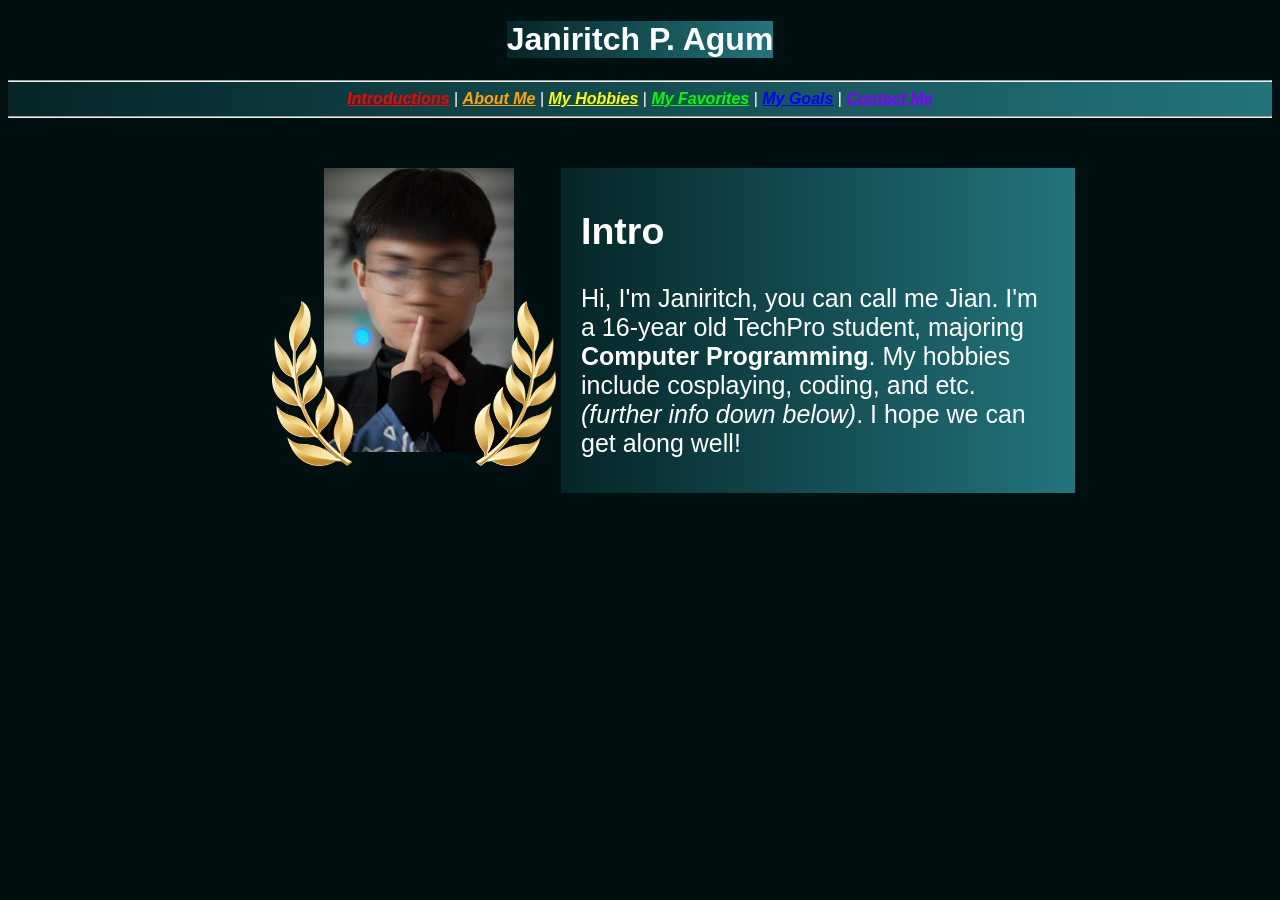
<file: index.html>
<!DOCTYPE html>
<html lang="en">

<head>
	<title>Mr. Handsome's Introduction</title>
	<meta name="description" content="A page containing a short introduction to this student.">
	<meta name="viewport" content="width=device-width, initial-scale=1">
	<link rel="stylesheet" href="style.css">
</head>

<body>
<main>
    <div class="div_h1">
        <h1 class="h1-gradient">Janiritch P. Agum</h1>
    </div>

	<div class="div_nav">
    	<hr>
    	<nav>
        	<a href="index.html" id="a-index">Introductions</a> |
        	<a href="about.html" id="a-about">About Me</a> |
        	<a href="hobbies.html" id="a-hobbies">My Hobbies</a> |
        	<a href="favorites.html" id="a-favorites">My Favorites</a> |
        	<a href="goals.html" id="a-goals">My Goals</a> |
	    	<a href="contact.html" id="a-contact">Contact Me</a>
    	</nav>
    	<hr>
	</div>

	<div id="div_profile">
	  <div id="div_profile_picture">
    	<picture>
    		<source media="(max-width: 768px)" srcset="Cosplay.webp">
    		<img src="Cosplay.JPEG" alt="Agum in cosplay" id="img_pfp_desktop">
		</picture>
		<picture id="img_laurel">
    		<source media="(max-width: 768px)" srcset="laurel.webp">
    		<img src="laurel.png" alt="laurel" id="img_laurel_desktop">
		</picture>
	  </div>
	
    <div id="div_intro_paragraph">
        <h2 class="gen-h">Intro</h2>
        <p>Hi, I'm Janiritch, you can call me Jian. I'm a 16-year old TechPro student, majoring <b>Computer Programming</b>. My hobbies include cosplaying, coding, and etc. <i>(further info down below)</i>. I hope we can get along well!</p>
    </div>
  </div>   
	
</main>
</body>
</html>
</file>
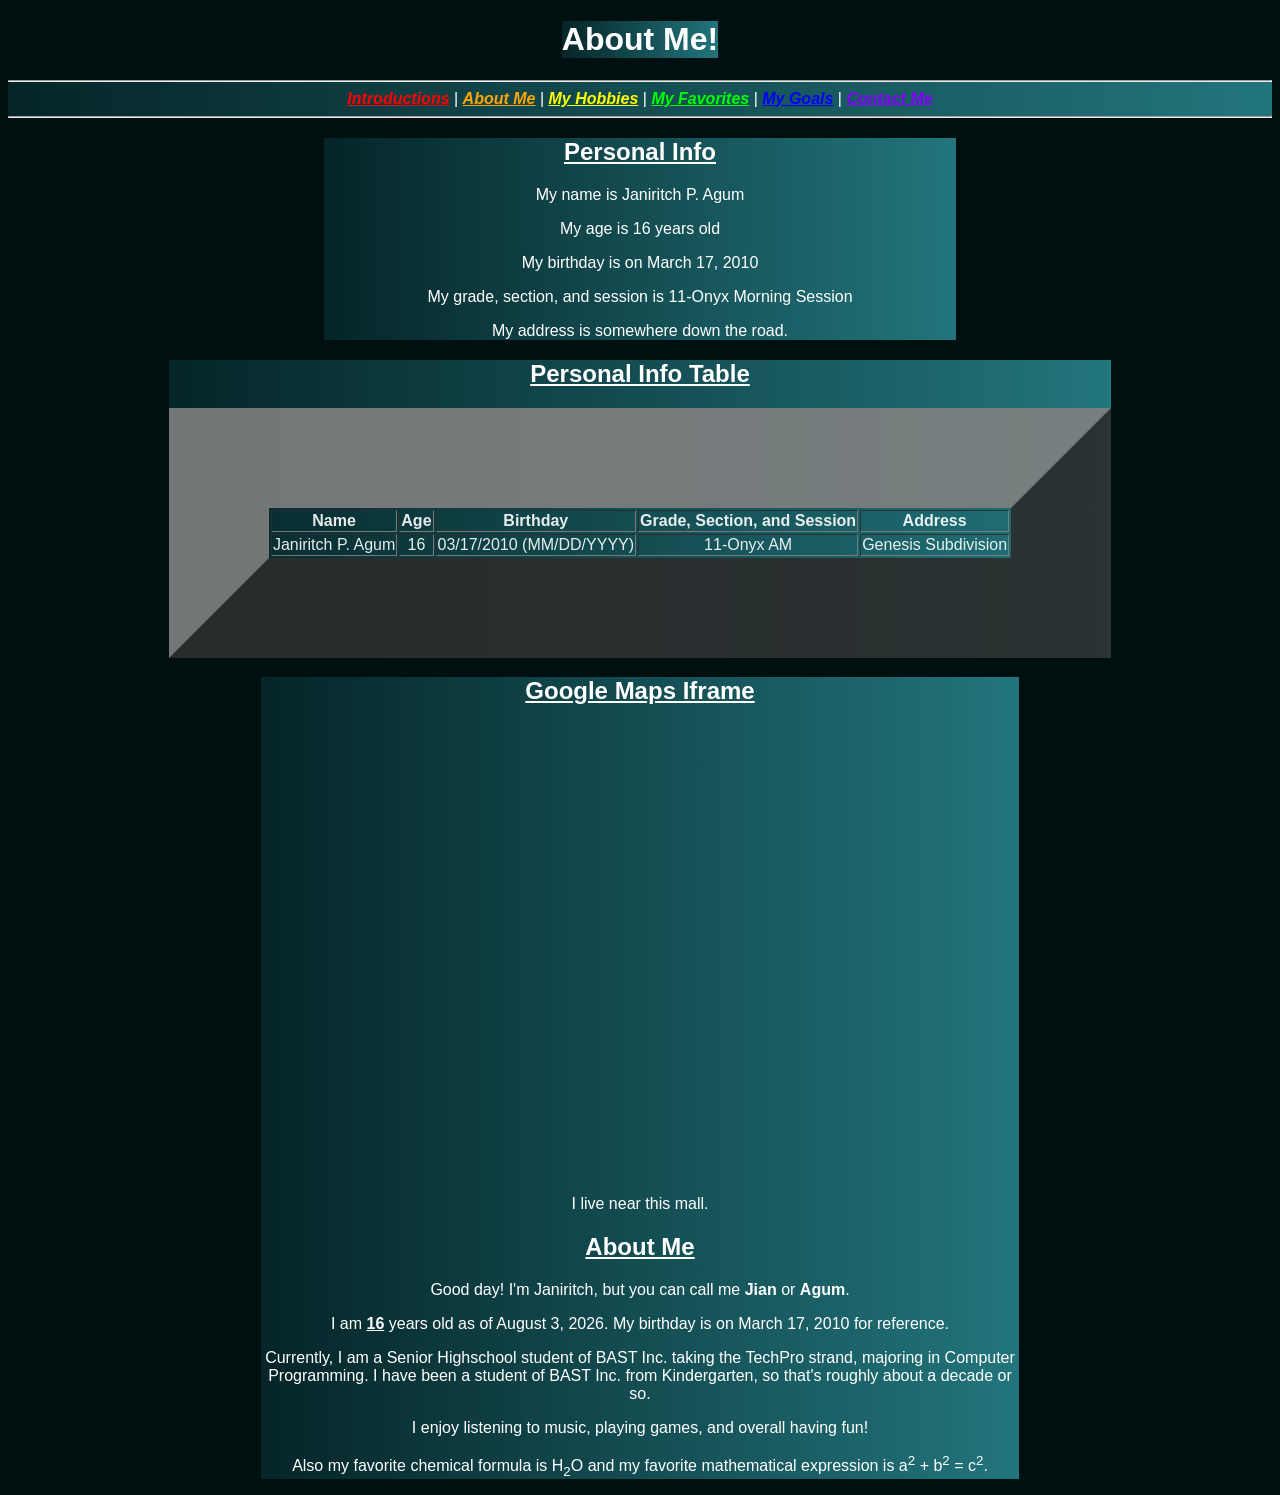
<file: about.html>
<!DOCTYPE html>
<html lang="en">

<head>
	<title>Mr. Handsome's Abouts</title>
	<meta name="description" content="A page containing further details on this student's life.">
	<meta name="viewport" content="width=device-width, initial-scale=1">
	<link rel="stylesheet" href="style.css">
</head>


<body>
<main>
	<div class="div_h1">
		<h1 class="h1-gradient">About Me!</h1>
	</div>
	
	<div class="div_nav">
		<hr>
		<nav>
    		<a href="index.html" id="a-index">Introductions</a> |
    		<a href="about.html" id="a-about">About Me</a> |
    		<a href="hobbies.html" id="a-hobbies">My Hobbies</a> |
    		<a href="favorites.html" id="a-favorites">My Favorites</a> |
    		<a href="goals.html" id="a-goals">My Goals</a> |
			<a href="contact.html" id="a-contact">Contact Me</a>
		</nav>
		<hr>
	</div>
	
	<div>
		<h2><u>Personal Info</u></h2>
		<p>My name is Janiritch P. Agum</p>
		<p>My age is 16 years old</p>
		<p>My birthday is on March 17, 2010</p>
		<p>My grade, section, and session is 11-Onyx Morning Session</p>
		<p>My address is somewhere down the road.</p>
	</div>

	<div>
		<h2 class="gen-h"><u>Personal Info Table</u></h2>
		<table border="100">
			<tr>
				<th>Name</th>
      			<th>Age</th>
      			<th>Birthday</th>
      			<th>Grade, Section, and Session</th>
      			<th>Address</th>
			</tr>
			<tr>
				<td>Janiritch P. Agum</td>
				<td>16</td>
      			<td>03/17/2010 (MM/DD/YYYY)</td>
      			<td>11-Onyx AM</td>
      			<td>Genesis Subdivision</td>
			</tr>
		</table>
	</div>

	<div id="div_google_maps">
		<h2><u>Google Maps Iframe</u></h2>
		<iframe src="https://www.google.com/maps/embed?pb=!1m18!1m12!1m3!1d4655.000734220159!2d123.96623371571232!3d10.286095122942433!2m3!1f0!2f0!3f0!3m2!1i1024!2i768!4f13.1!3m3!1m2!1s0x33a99a03d6548c4f%3A0x1b71e89ff3ec0fa6!2sGaisano%20Grand%20Mall%20Mactan!5e0!3m2!1sen!2sph!4v1785742657117!5m2!1sen!2sph" width="600" height="450" style="border:0;" allowfullscreen="" loading="lazy" referrerpolicy="strict-origin-when-cross-origin"></iframe>
		<p>I live near this mall.</p>

		<h2 class="gen-h"><u>About Me</u></h2>
		<p>Good day! I'm Janiritch, but you can call me <b><strong>Jian</strong></b> or <b>Agum</b>.</p>
		<p>I am <u><b>16</b></u> years old as of August 3, 2026. My birthday is on March 17, 2010 for reference.</p>
		<p>Currently, I am a Senior Highschool student of BAST Inc. taking the TechPro strand, majoring in Computer Programming. I have been a student of BAST Inc. from Kindergarten, so that's roughly about a decade or so.</p>
		<p>I enjoy listening to music, playing games, and overall having fun!</p>
		<p>Also my favorite chemical formula is H<sub>2</sub>O and my favorite mathematical expression is a<sup>2</sup> + b<sup>2</sup> = c<sup>2</sup>.</p>
	</div>

</main>
</body>
</html>
</file>
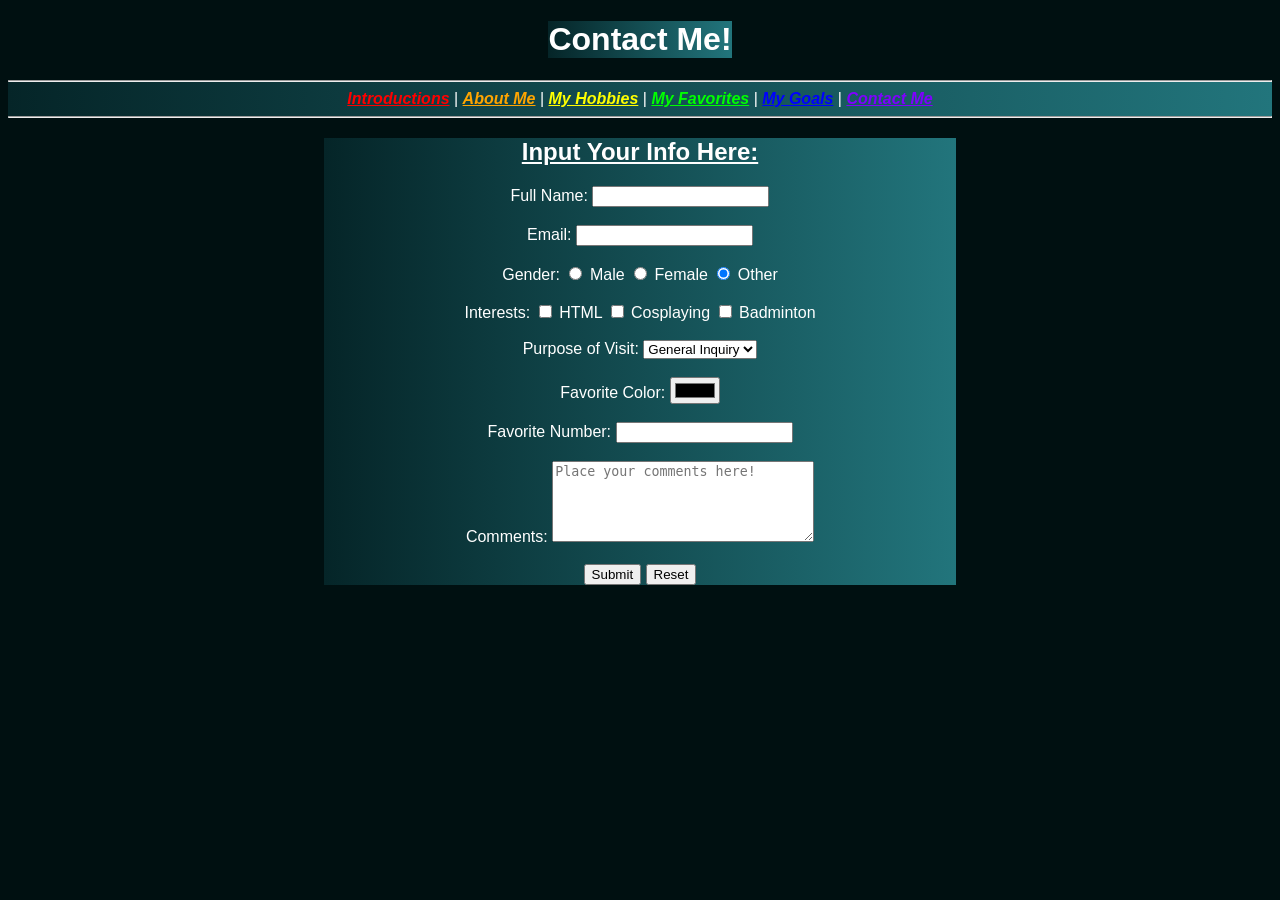
<file: contact.html>
<!DOCTYPE html>
<html lang="en">

<head>
	<title>Mr. Handsome's Contacts</title>
	<meta name="description" content="A page containing this student's contact details.">
	<meta name="viewport" content="width=device-width, initial-scale=1">
	<link rel="stylesheet" href="style.css">
</head>


<body>
<main>
	
	<div class="div_h1">
		<h1 class="h1-gradient">Contact Me!</h1>
	</div>

	<div class="div_nav">
		<hr>
		<nav>
    		<a href="index.html" id="a-index">Introductions</a> |
   			<a href="about.html" id="a-about">About Me</a> |
    		<a href="hobbies.html" id="a-hobbies">My Hobbies</a> |
    		<a href="favorites.html" id="a-favorites">My Favorites</a> |
    		<a href="goals.html" id="a-goals">My Goals</a> |
			<a href="contact.html" id="a-contact">Contact Me</a>
		</nav>
		<hr>
	</div>
	
	<div>
		<h2><u>Input your info here:</u></h2>
	
		<form action="https://formsubmit.co/jianpagum03@gmail.com" method="POST" id="contact-form">

			<div class="div_input">
				<label>Full Name:</label>
				<input type="text" name="Name" required>
			</div>

			<br><br>

			<div class="div_input">
				<label>Email:</label>
				<input required type="email" name="Email">
			</div>

			<br><br>

			<div class="div_input">
				<label>Gender:</label>
				<input type="radio" name="Gender" value="male" checked>
				Male
				<input type="radio" name="Gender" value="female">
				Female
				<input type="radio" name="Gender" value="other" checked>
				Other
			</div>

			<br><br>

			<div class="div_input">
				<label>Interests:</label>
				<input type="checkbox" name="Interest 1" value="HTML">
				HTML
				<input type="checkbox" name="Interest 2" value="Cosplaying">
				Cosplaying
				<input type="checkbox" name="Interest 3" value="Badminton">
				Badminton
			</div>

			<br><br>

			<div class="div_input">
				<label>Purpose of Visit:</label>
				<select name="Purpose of Visit">
					<option value="General Inquiry">General Inquiry</option>
					<option value="Feedback">Feedback</option>
					<option value="Collaboration">Collaboration</option>
					<option value="School Project">School Project</option>
				</select>
			</div>

			<br><br>

			<div class="div_input">
				<label>Favorite Color:</label>
				<input type="color" width="300" name="Color" required>
			</div>

			<br><br>
		
			<div class="div_input">
				<label>Favorite Number:</label>
				<input type="number" name="Number" required>
			</div>

			<br><br>

			<div class="div_input">
				<label>Comments:</label>
				<textarea rows="5" cols="30" name="Comments" placeholder="Place your comments here!" required></textarea>
			</div>
			
			<br><br>
  
			<input type="hidden" name="_captcha" value="false">
			<input type="hidden" name="_template" value="table">
			<input type="hidden" name="_next" value="https://jianagum.github.io/My-Personal-Profile-Webpage/thanks.html">

			<div class="div_input">
				<input type="submit" class="contact-input">
			</div>

			<div class="div_input">
				<input type="reset" class="contact-input">
			</div>
  
		</form>
	</div>
</main>
</body>
</html>
</file>
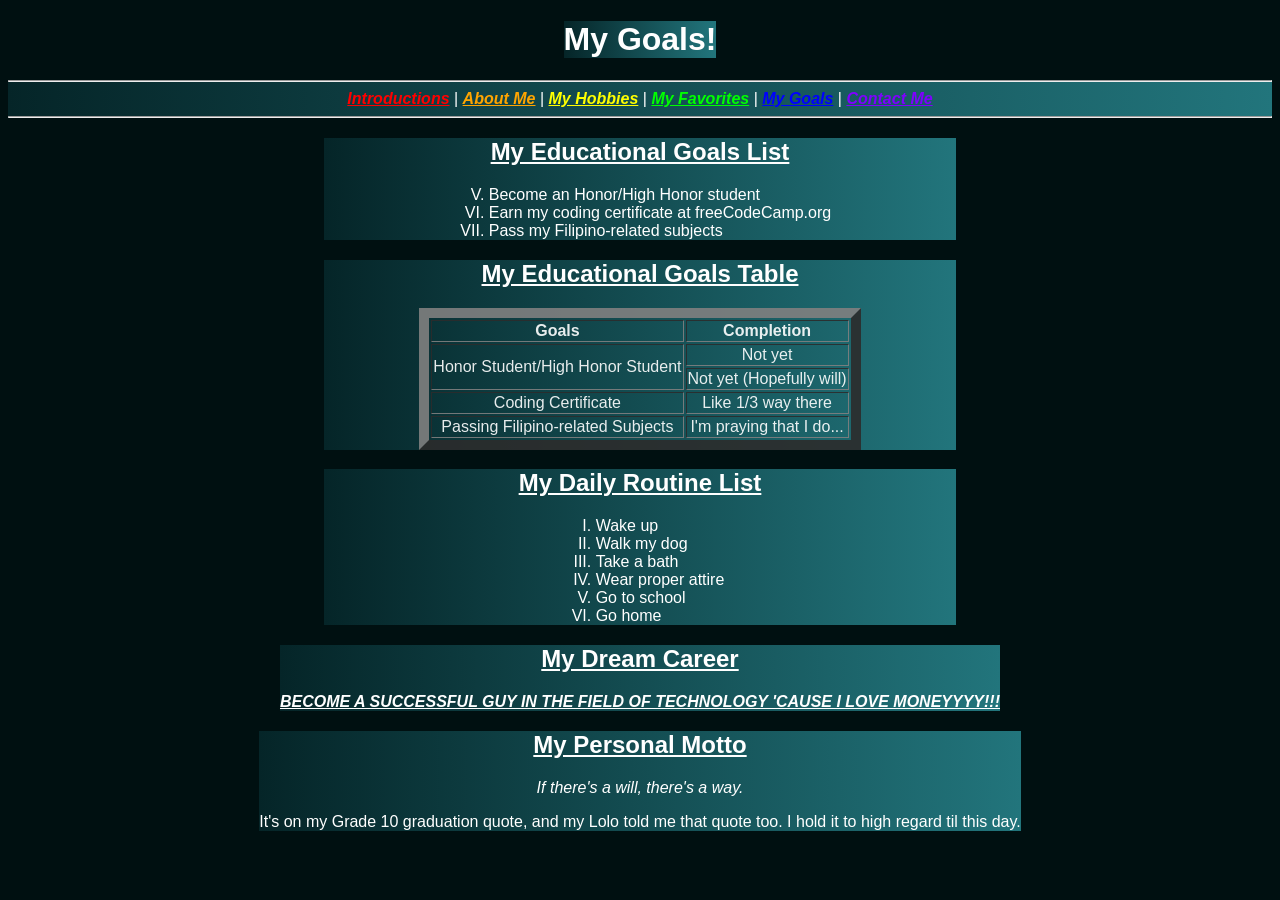
<file: goals.html>
<!DOCTYPE html>
<html lang="en">

<head>
	<title>Mr. Handsome's Goals</title>
	<meta name="description" content="A page containing further details on this student's goals.">
	<meta name="viewport" content="width=device-width, initial-scale=1">
	<link rel="stylesheet" href="style.css">
</head>

<body>
<main>
	<div class="div_h1">
		<h1 class="h1-gradient">My Goals!</h1>
	</div>

	<div class="div_nav">
		<hr>
		<nav>
    		<a href="index.html" id="a-index">Introductions</a> |
    		<a href="about.html" id="a-about">About Me</a> |
    		<a href="hobbies.html" id="a-hobbies">My Hobbies</a> |
    		<a href="favorites.html" id="a-favorites">My Favorites</a> |
    		<a href="goals.html" id="a-goals">My Goals</a> |
			<a href="contact.html" id="a-contact">Contact Me</a>
		</nav>
		<hr>
	</div>

	<div>
		<h2><u>My Educational Goals List</u></h2>
		<ol start="5">
    		<li>Become an Honor/High Honor student</li>
    		<li>Earn my coding certificate at freeCodeCamp.org</li>
    		<li>Pass my Filipino-related subjects</li>
		</ol>
	</div>

	<div>
		<h2><u>My Educational Goals Table</u></h2>
		<table border="10">
  			<tr>
    			<th>Goals</th>
    			<th>Completion</th>
  			</tr>
			<tr>
    			<td rowspan="2">Honor Student/High Honor Student</td>
    			<td>Not yet</td>
 			</tr>
  			<tr>
    			<td>Not yet (Hopefully will)</td>
  			</tr>
  			<tr>
    			<td>Coding Certificate</td>
    			<td>Like 1/3 way there</td>
  			</tr>
  			<tr>
    			<td>Passing Filipino-related Subjects</td>
    			<td>I'm praying that I do...</td>
  			</tr>
		</table>
	</div>

	<div>
		<h2 class="gen-h"><u>My Daily Routine List</u></h2>
		<ol type="I">
    		<li>Wake up</li>
    		<li>Walk my dog</li>
    		<li>Take a bath</li>
    		<li>Wear proper attire</li>
    		<li>Go to school</li>
    		<li>Go home</li>
		</ol>
	</div>

	<div>
		<h2 class="gen-h"><u>My Dream Career</u></h2>
		<p><bold><strong><u><i>BECOME A SUCCESSFUL GUY IN THE FIELD OF TECHNOLOGY 'CAUSE I LOVE MONEYYYY!!!</i></u></strong></bold></p>
	</div>

	<div>
		<h2 class="gen-h"><u>My Personal Motto</u></h2>
		<p><i>If there's a will, there's a way.</i></p>
		<p>It's on my Grade 10 graduation quote, and my Lolo told me that quote too. I hold it to high regard til this day.</p>
	</div>
</main>
</body>
</html>
</file>
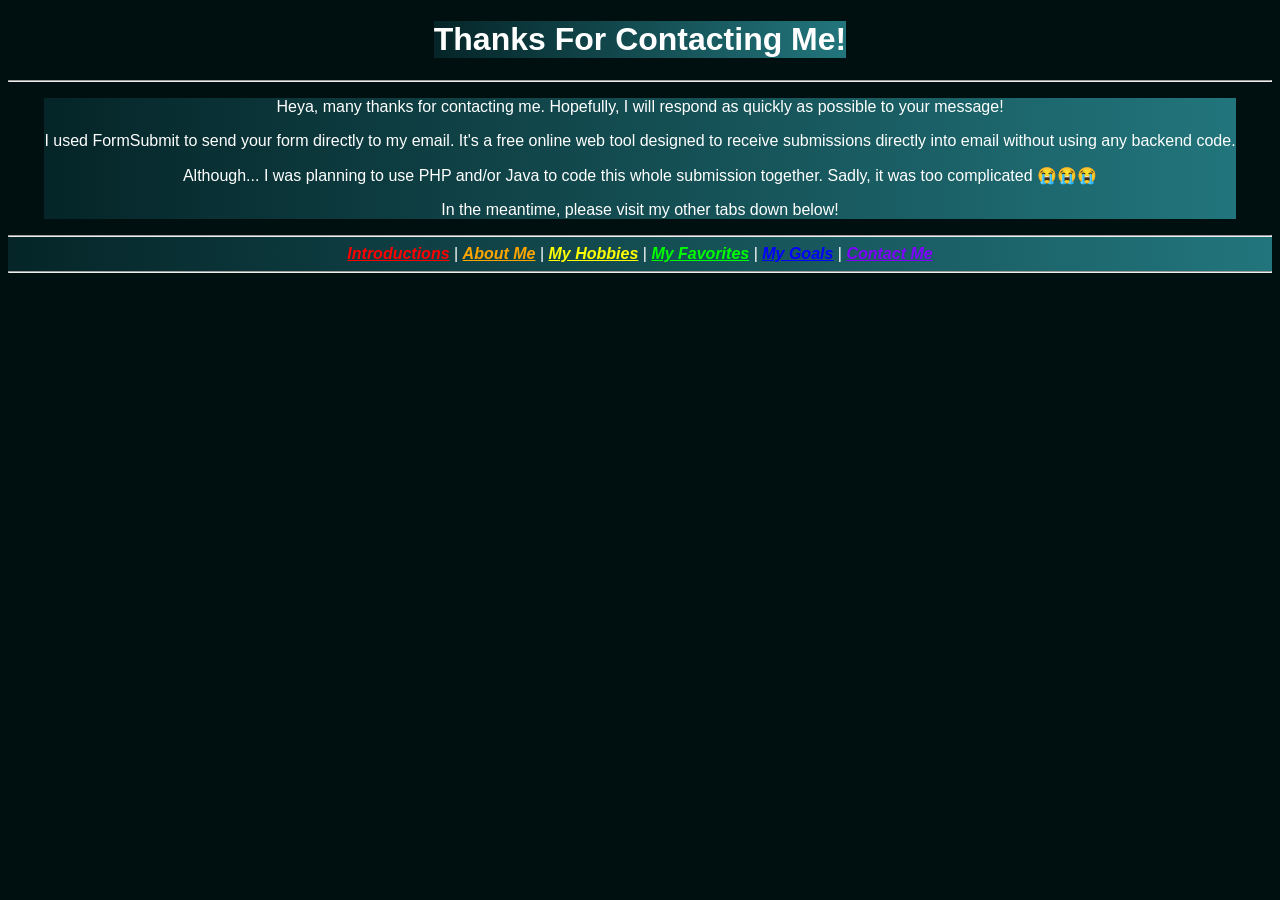
<file: thanks.html>
<!DOCTYPE html>
<html lang="en">

<head>
	<title>Many Thanks!</title>
	<meta name="description" content="A short page containing sincere gratitude for contacting the student.">
	<meta name="viewport" content="width=device-width, initial-scale=1">
	<link rel="stylesheet" href="style.css">
</head>

<body>
<main>
	<div class="div_h1">
		<h1 class="h1-gradient">Thanks for contacting me!</h1>
	</div>
	<hr>
	<div>
    	<p>Heya, many thanks for contacting me. Hopefully, I will respond as quickly as possible to your message!</p>
    	<p>I used FormSubmit to send your form directly to my email. It's a free online web tool designed to receive submissions directly into email without using any backend code.</p>
    	<p>Although... I was planning to use PHP and/or Java to code this whole submission together. Sadly, it was too complicated 😭😭😭</p>
    	<p>In the meantime, please visit my other tabs down below!</p>
	</div>

	<div class="div_nav">
	<hr>
  	<nav>
    	<a href="index.html" id="a-index">Introductions</a> |
    	<a href="about.html" id="a-about">About Me</a> |
    	<a href="hobbies.html" id="a-hobbies">My Hobbies</a> |
    	<a href="favorites.html" id="a-favorites">My Favorites</a> |
    	<a href="goals.html" id="a-goals">My Goals</a> |
	 	<a href="contact.html" id="a-contact">Contact Me</a>
  	</nav>
  	<hr>
	</div>
</main>
</body>
</html>
</file>
<file: style.css>
body {
  background-color: #001011;
  color: #ffffff;
  text-align: center;
  font-family: Helvetica, sans-serif;
}

a {
  color: #3AAFB9;
  font-weight: bold;
  font-style: italic;
}

h1, h2, h3, h4, h5, h6 {
  font-weight: bold;
  text-transform: capitalize;
}

div {
  background: linear-gradient(to right, #052528, #22757C);
  width: fit-content;
  margin: 0 auto;
  min-width: 50%;
}

table {
  opacity: 0.9;
  margin: 0 auto;
}

ul {
  margin: 0 auto;
  width: fit-content;
  text-align: left;
  list-style-type: disk;
}

ol {
  margin: 0 auto;
  width: fit-content;
  text-align: left;
  list-style-type: upper-roman;
}

    #a-index:link {
      color: #ff0000;
    }

    #a-index:visited {
      color: #ffffff;
    }

    #a-index:hover {
      color: #0000ff;
    }

    #a-index:active {
      color: #ff00ff;
    }
 
    #a-about:link {
      color: #ffa500;
    }

    #a-about:visited {
      color: #ffffff;
    }

    #a-about:hover {
      color: #005AFF;
    }

    #a-about:active {
      color: #c9a0dc;
    }
  
    #a-hobbies:link {
      color: #ffff00;
    }

    #a-hobbies:visited {
      color: #ffffff;
    }

    #a-hobbies:hover {
      color: #9367c1;
    }

    #a-hobbies:active {
      color: #800080;
    }

    #a-favorites:link {
      color: #00ff00;
    }

    #a-favorites:visited {
      color: #ffffff;
    }

    #a-favorites:hover {
      color: #ff5fff;
    }

    #a-favorites:active {
      color: #cc338b;
    }

    #a-goals:link {
      color: #0000ff;
    }

    #a-goals:visited {
      color: #ffffff;
    }

    #a-goals:hover {
      color: #6cace4;
    }

    #a-goals:active {
      color: #cc338b;
    }

    #a-contact:link {
      color: #7F00FF;
    }

    #a-contact:visited {
      color: #ffffff;
    }

    #a-contact:hover {
      color: #ffff00;
    }

    #a-contact:active {
      color: #fbe790;
    }
 

  #div_profile_picture {
    position: relative;
    width: 20%;
    float: left;
    margin-left: -10%;
    min-width: 0;
    }

  #img_laurel_desktop {
    width: 150%;
    position: absolute;
    top: 200%;
    left: 22.5%;
    z-index: 20;
    margin-top: 70%;
    }

  #img_pfp_desktop {
    width: 100%;
    z-index: 10;
    position: absolute;
    }

  #div_intro_paragraph {
    text-align: left;
    margin-left: 25%;
    padding: 10px 20px;
    width: fit-content;
    font-size: 25px;
    max-width: 40%;
  }

  #div_profile {
    margin-top: 4%;
    background: none;
    margin-left: 25%;
  }

  #div_google_maps {
    max-width: 60%;
  }

  .div_h1 {
    width: fit-content;
    min-width: 0;
  }

  .div_nav {
    width: 100%;
    position: sticky;
    top: 0px;
    z-index: 100;
  }

  .div_input:hover::before {
    content: "✔️";
  }

  .div_input {
    background: none;
    display: inline;
  }

  .gallery {
    display: inline-flex;
    margin: 0 auto;
    border: dotted white 1px;
    padding: 1%;
    background-color: #1D6065;
  }

  .gallery-img {
    object-fit: cover;
    border: solid black 1px;
    width: 200px;
    height: 200px;
    display: block;
    margin: 0 15px;
  }

  .gallery-item {
    background: none;
    display: inline;
    min-width: 0px;
  }
</file>
